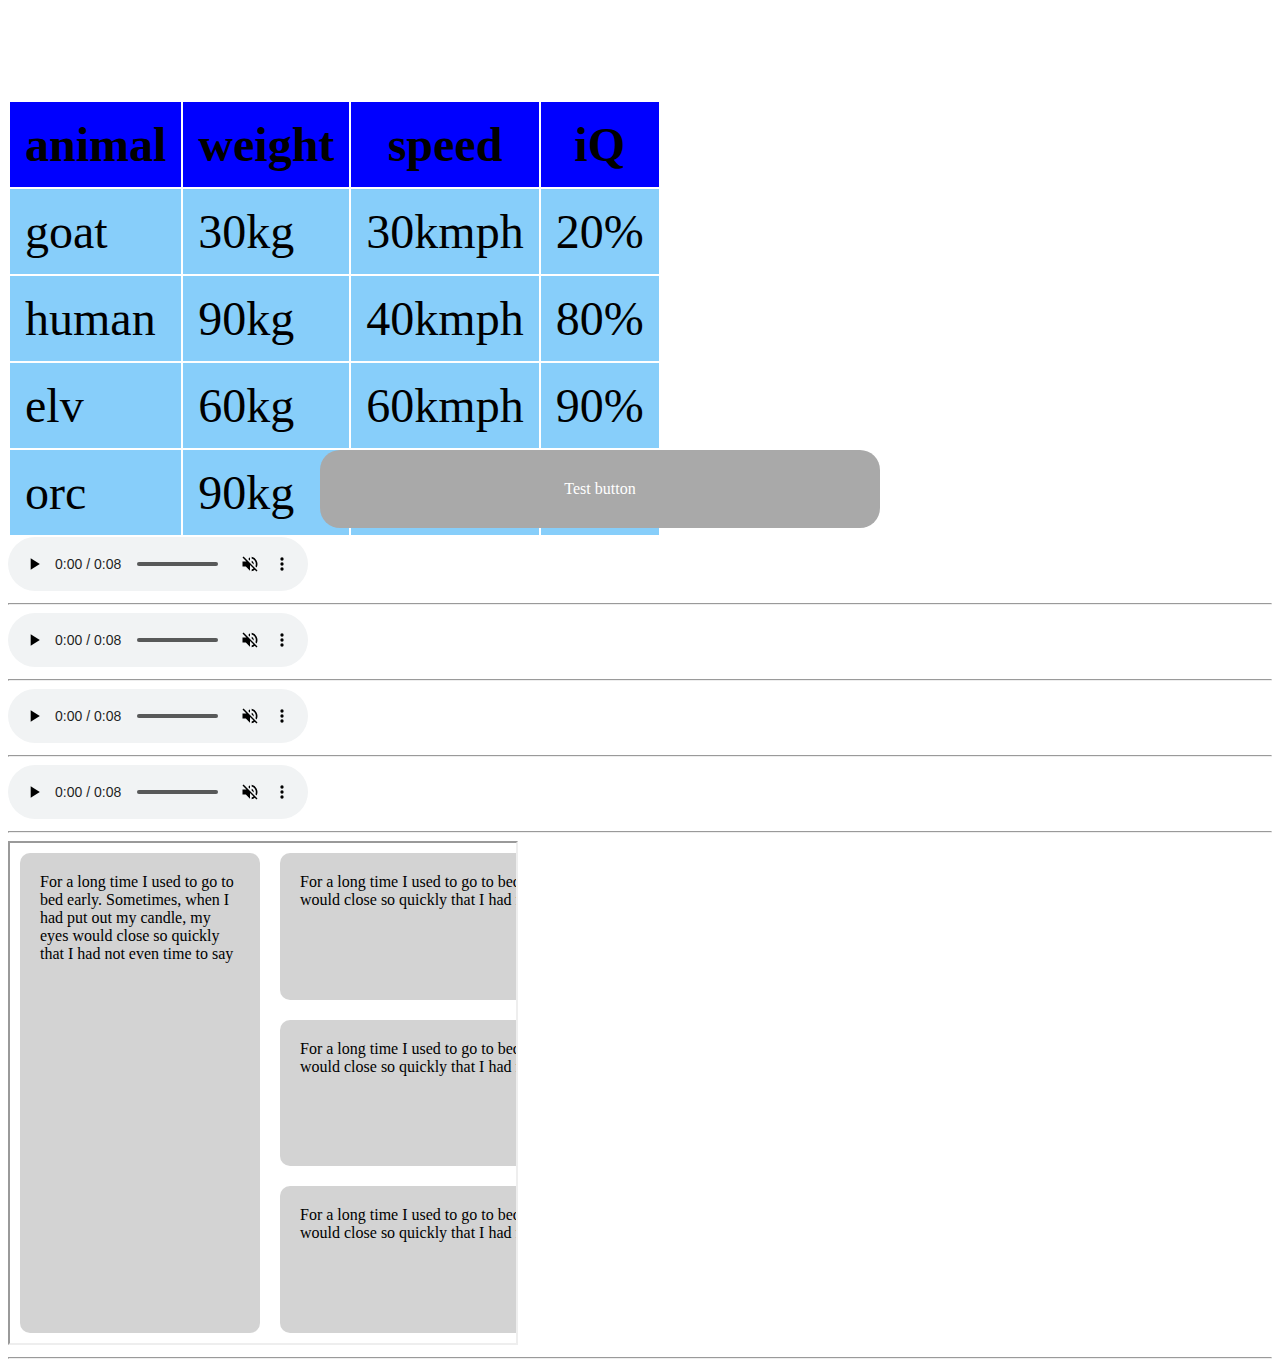
<file: index.html>
<!DOCTYPE html>
<html lang="en">

<head>
    <meta charset="UTF-8">
    <title>CSS Practice 2</title>
    <link rel="stylesheet" href="css/style.css" />
</head>
<body>
    <section>
        <p class="button">Test button</p>
        <table>
            <tr>
                <th>animal</th>
                <th>weight</th>
                <th>speed</th>
                <th>iQ</th>
            <tr>
            <tr>
                <td>goat</td>
                <td>30kg</td>
                <td>30kmph</td>
                <td>20%</td>

            <tr>
            <tr>
                <td>human</td>
                <td>90kg</td>
                <td>40kmph</td>
                <td>80%</td>
            <tr>
            <tr>
                <td>elv</td>
                <td>60kg</td>
                <td>60kmph</td>
                <td>90%</td>
            <tr>
            <tr>
                <td>orc</td>
                <td>90kg</td>
                <td>40kmph</td>
                <td>90%</td>
            <tr>
        </table>
    </section>
    <section>
        <audio controls muted autoplay>
            <source type="audio/mp3" src="assets/test-audio.mp3" />
            Your audio file1 is not supported
        </audio>
        <hr />
        <audio muted controls autoplay>
            <source type="audio/mp3" src="assets/test-audio.wav" />
            Your audio file2 is not supported
        </audio>
        <hr />
        <audio muted controls autoplay>
            <source type="audio/mp3" src="assets/test-audio.ogg" />

            Your audio file3 is not supported
        </audio>
        <hr />
        <audio muted controls autoplay>
            <source type="audio/mp3" src="assets/test-audio.avi" />
            Your audio file3 is not supported
        </audio>
        <hr />
        <iframe src="flexbox.html">
            your browser does not support iframes
        </iframe>
        <hr />
        
    </section>
</body>
</html>
</file>
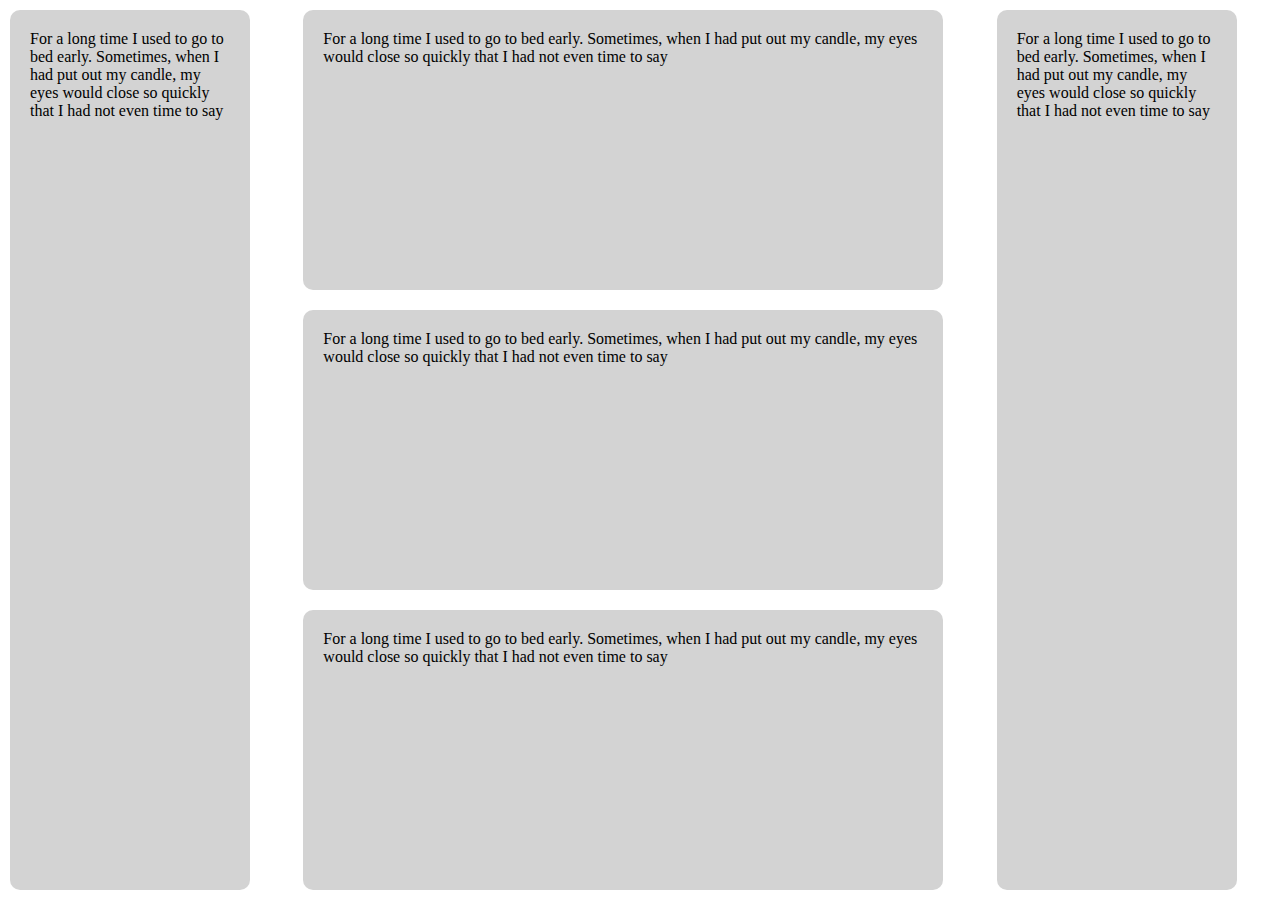
<file: flexbox.html>
<!DOCTYPE html>
<html lang="en">

<head>
    <meta charset="UTF-8">
    <title>Flexbox</title>
    <style>
        body {
            margin: 0px;
        }

        p {
            margin: 10px;
            padding: 20px;
            background-color: lightgray;
            border-radius: 10px;
        }

        .entire-div .first, .entire-div .fifth {
            width: 200px;
            flex: 0 1 100vh;
        }

        .entire-div {
            display: flex;
            flex-flow: column wrap;
            height: 100vh;
            width: 100vw;
        }

            .entire-div p {
                width: 600px;
                flex: 1;
            }
    </style>
</head>

<body>
    <div class="entire-div">
        <p class="first">For a long time I used to go to bed early. Sometimes, when I had put out my candle, my eyes would close so quickly that I had not even time to say</p>

        <p class="second">For a long time I used to go to bed early. Sometimes, when I had put out my candle, my eyes would close so quickly that I had not even time to say</p>
        <p class="third">For a long time I used to go to bed early. Sometimes, when I had put out my candle, my eyes would close so quickly that I had not even time to say</p>
        <p class="fourth">For a long time I used to go to bed early. Sometimes, when I had put out my candle, my eyes would close so quickly that I had not even time to say</p>
        <p class="fifth">For a long time I used to go to bed early. Sometimes, when I had put out my candle, my eyes would close so quickly that I had not even time to say</p>
    </div>
</body>
</html>
</file>
<file: css/style.css>
table, tr, th, td {
    border-collapse: collapse;
    border: 2px solid white;
    padding: 15px;
    font-size: 3rem;
}

table {
    margin-top: 100px;
}

th {
    background-color: blue;
}

    th:hover {
        background-color: darkgray;
    }

    th:active {
        color: red;
    }

td {
    background-color: lightskyblue;
}

    td:hover {
        background-color: lightgray;
    }

    td:active {
        color: greenyellow;
    }

iframe {
    height: 500px;
    width: 40%;
}

.button {
    position:fixed;
    left:25%;
    top:50%;
    width:500px;
    color: white;
    border-style: none;
    background-color: darkgray;
    border-radius: 20px;
    padding: 30px;
    text-align: center;
    display: inline-block;
    margin:auto;
    
}

    .button:hover {
        background-color: skyblue;
    }

    .button:active {
        color: black;
    }
</file>
